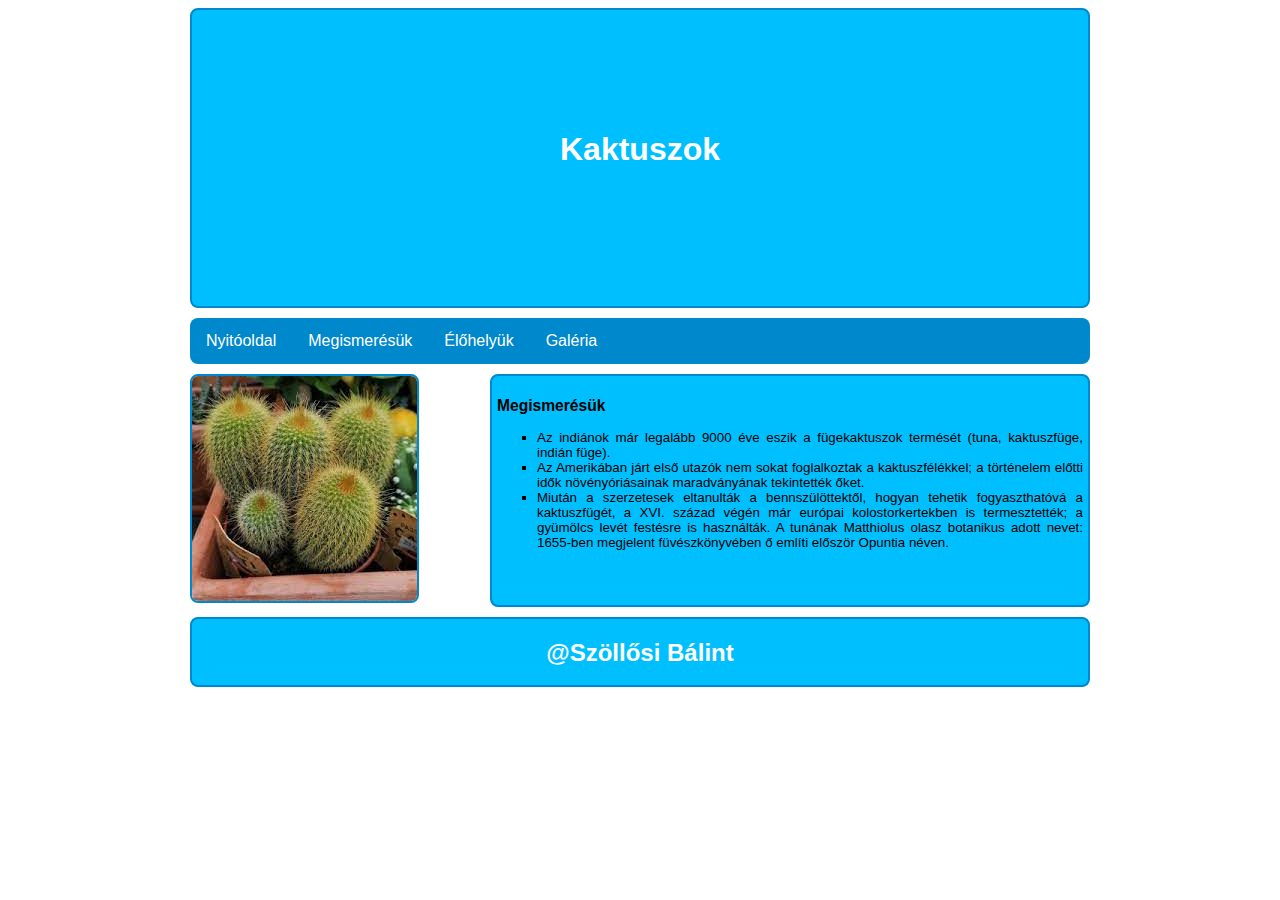
<file: index.html>
<!DOCTYPE html>
<html lang="hu">
<head>
    <meta charset="UTF-8">
    <meta http-equiv="X-UA-Compatible" content="IE=edge">
    <meta name="viewport" content="width=device-width, initial-scale=1.0">
    <link rel="stylesheet" href="style.css">
    <title>Szöllősi Bálint</title>
</head>
<body>
    <main>
        <header>
            <h1>Kaktuszok</h1>
        </header>
        <nav>
            <ul>
                <li><a href="">Nyitóoldal</a></li>
                <li><a href="index.html">Megismerésük</a></li>
                <li><a href="">Élőhelyük</a></li>
                <li><a href="index2.html">Galéria</a></li>
            </ul>
        </nav>
        
        <article>
            <div class="grid">
                <aside>
                    <img src="kepek/kaktusz2.jpg" alt="k1">
                </aside>
                <section>
                    <h3>Megismerésük</h3>
                    <ol>
                        <li>Az indiánok már legalább 9000 éve eszik a fügekaktuszok termését (tuna, kaktuszfüge, indián füge).</li>
                        <li>Az Amerikában járt első utazók nem sokat foglalkoztak a kaktuszfélékkel; a történelem előtti idők növényóriásainak maradványának tekintették őket.</li>
                        <li>Miután a szerzetesek eltanulták a bennszülöttektől, hogyan tehetik fogyaszthatóvá a kaktuszfügét, a XVI. század végén már európai kolostorkertekben is termesztették; a gyümölcs levét festésre is használták. A tunának Matthiolus olasz botanikus adott nevet: 1655-ben megjelent füvészkönyvében ő említi először Opuntia néven.</li>
                    </ol>
                </section>
            </div>
        </article>
        
        <footer>
            <h2>@Szöllősi Bálint</h2>
        </footer>



    </main>
</body>
</html>
</file>
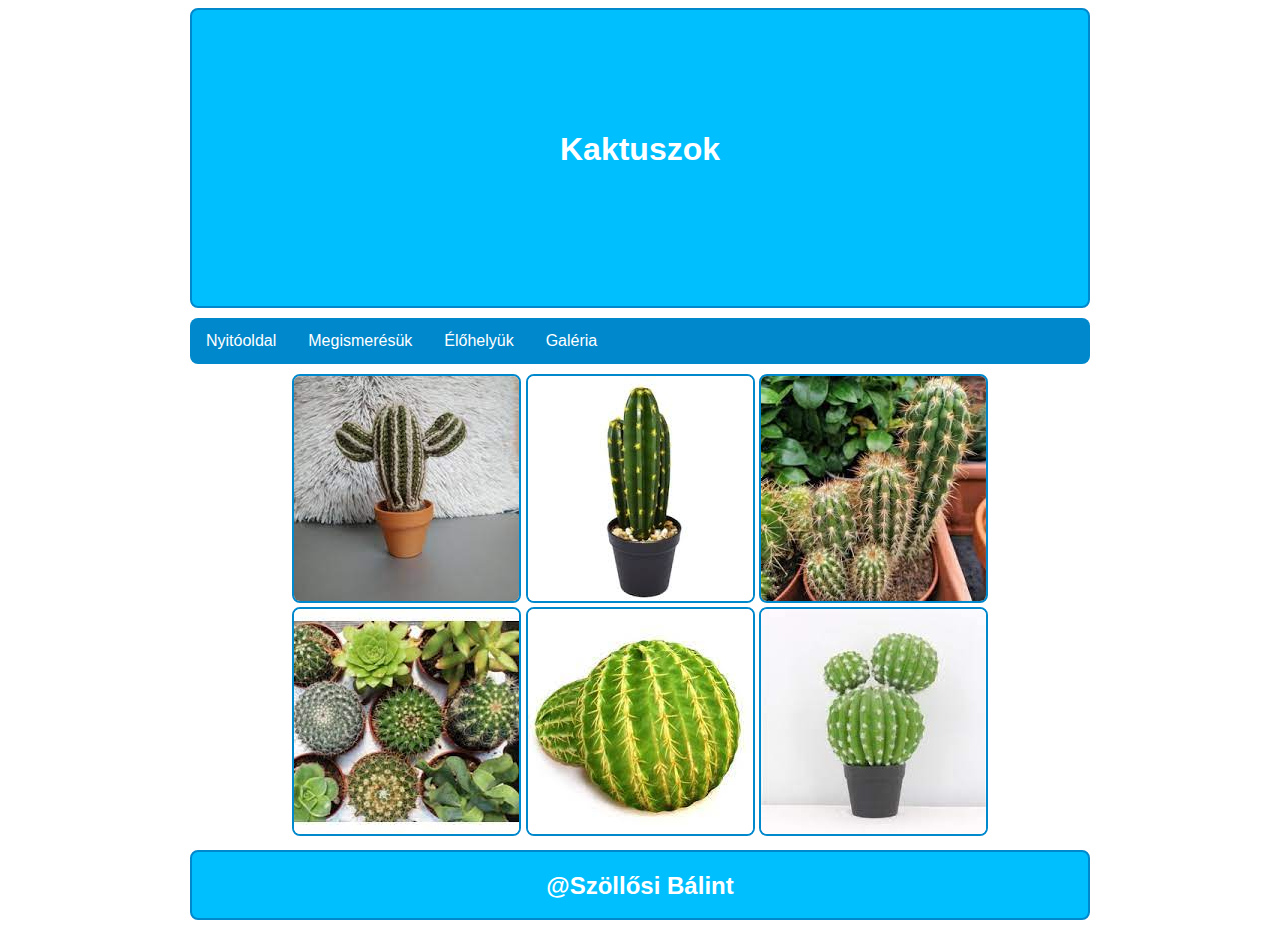
<file: index2.html>
<!DOCTYPE html>
<html lang="hu">
<head>
    <meta charset="UTF-8">
    <meta http-equiv="X-UA-Compatible" content="IE=edge">
    <meta name="viewport" content="width=device-width, initial-scale=1.0">
    <title>Szöllősi Bálint</title>
    <link rel="stylesheet" href="style.css">
</head>
<body>
    <main>
        <header>
            <h1>Kaktuszok</h1>
        </header>
        <nav>
            <ul>
                <li><a href="">Nyitóoldal</a></li>
                <li><a href="index.html">Megismerésük</a></li>
                <li><a href="">Élőhelyük</a></li>
                <li><a href="index2.html">Galéria</a></li>
            </ul>
        </nav>
        <article class="kepek">
            <img src="kepek/kep1.jpg" alt="">
            <img src="kepek/kep2.jpg" alt="">
            <img src="kepek/kep3.jpg" alt="">
            <img src="kepek/kep4.jpg" alt="">
            <img src="kepek/kep5.jpg" alt="">
            <img src="kepek/kep6.jpg" alt="">
            
        </article>
        <footer>
            <h2>@Szöllősi Bálint</h2>
        </footer>



    </main>
</body>
</html>
</file>
<file: style.css>
body{
    box-sizing: border-box;
    font-family: Arial, Verdana, sans-serif;
}
main{
    box-sizing: border-box;
    width: 90%;
    max-width: 900px;
    margin: auto;
}
h1{
    padding-top: 100px;
    color: white;
}

ul {
    list-style-type: none;
    margin: 0;
    border-radius: 8px;
    padding: 0;
    overflow: hidden;
    background-color: #0088CC;
  }
  
  li {
    float: left;
  }
  
  li a {
    display: block;
    color: white;
    text-align: center;
    padding: 14px 16px;
    text-decoration: none;
  }
  
 ol{
  list-style-type: square;
 }
  li a:hover {
    background-color:hsl(32, 100%, 50%);
    
  }
  section{
    box-sizing: border-box;
    border-radius: 8px;
    margin-top: 10px;
    font-size: 10pt;
    background-color: #00BFFF;
    padding: 5px;
    border: #0088CC solid 2px;
  }
 
  aside {
    margin-top: 10px;
    box-sizing: border-box;
    border-radius: 8px;
    
    
   
}
.grid{
    text-align: justify;
    display: grid;
    grid-template-columns: 1fr 2fr;
  }
  article{
    text-align: justify;
  }
header{
    box-sizing: border-box;
    height: 300px;
    text-align: center;
    background-color: #00BFFF;
    border: #0088CC solid 2px;
    margin-bottom: 10px;
    border-radius: 8px;
  }
  footer{
    box-sizing: border-box;
    margin-top: 10px;
    border: #0088CC solid 2px;
    height: 70px;
    text-align: center;
    background-color: #00BFFF;
    border-radius: 8px;
    color: white;
  }

.kepek{
    box-sizing: border-box;
    margin-top: 10px;
    text-align: center;
}
.kepek img{
  margin: auto;
  
  
}
article img{
    box-sizing: border-box;
    
    margin-right: 60px;
    border: #0088CC solid 2px;
    border-radius: 8px;
}
@media only screen and (max-width: 700px){
.grid{
    display: grid;
    grid-template-columns: 1fr;
}
nav ul{
  display: grid;
  grid-template-columns: 1fr;
}

}
</file>
